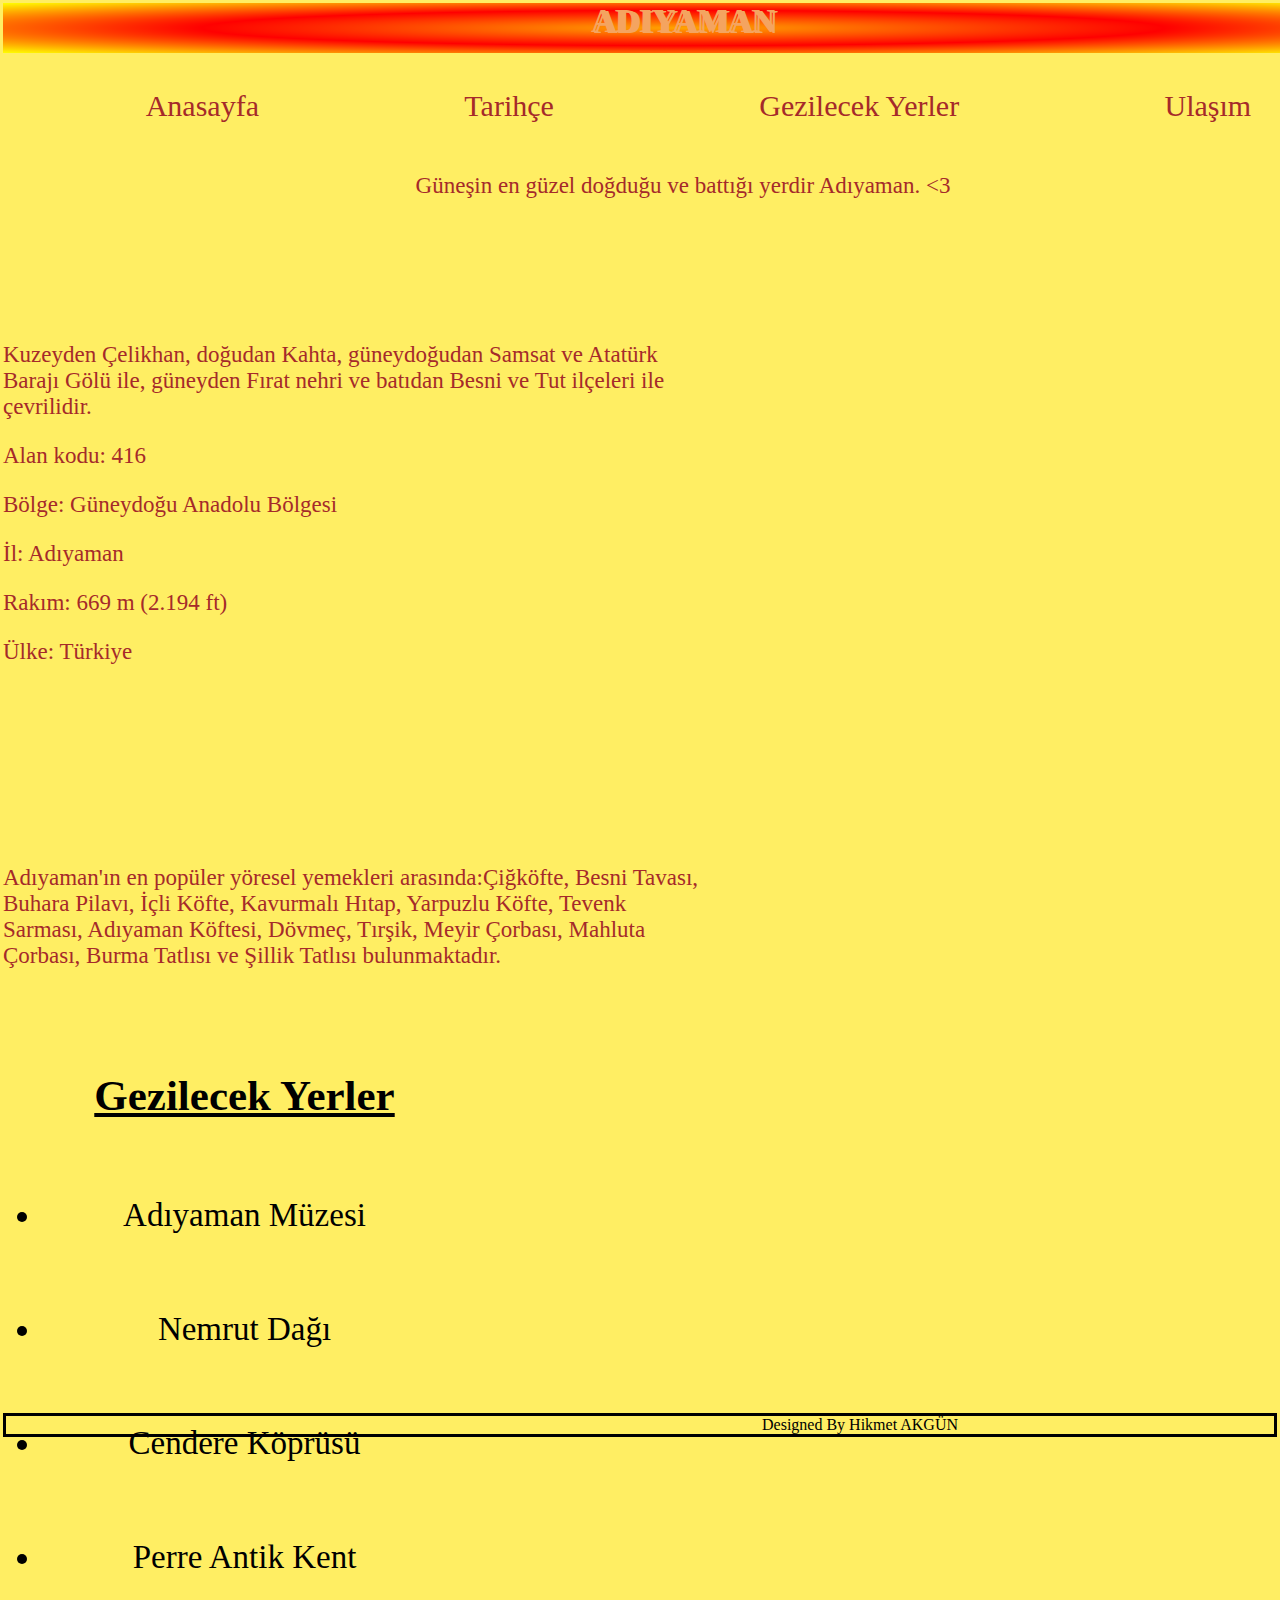
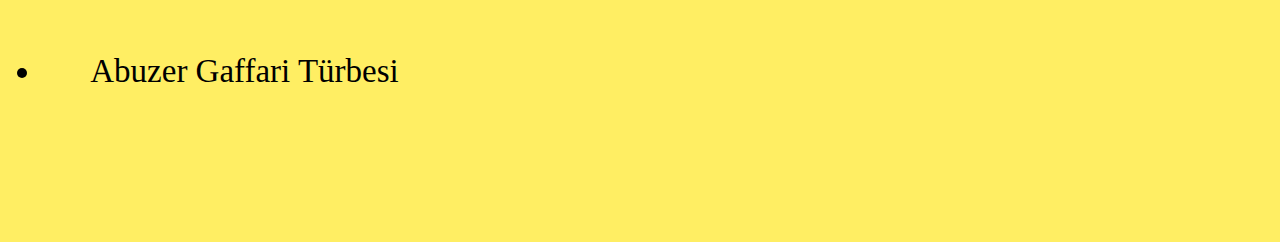
<file: index.html>
<!doctype html>
<html lang="tr">
<head>
<meta charset="utf-8">
<title>Adıyaman</title>
	<link rel="stylesheet" href="stiller.css">
</head>
<body class="body1">
	
	<header class="banner">ADIYAMAN</header>
	<nav class="nav1">
		<ul>
			<li><a href="index.html">Anasayfa</a></li>
			<li><a href="tarihce.html">Tarihçe</a></li>
			<li><a href="gezilecekYerler.html">Gezilecek Yerler</a></li>
			<li><a href="ulasim.html">Ulaşım</a></li>
		</ul>
		
		<center><p class="p2">Güneşin en güzel doğduğu ve battığı yerdir Adıyaman. <3 </p></center>
	</nav>
	
	<main>
	<article>
		
		<p class="p1">Kuzeyden Çelikhan, doğudan Kahta, güneydoğudan Samsat ve Atatürk Barajı Gölü ile, güneyden Fırat nehri ve batıdan Besni ve Tut ilçeleri ile çevrilidir.
		
<p class="p2">Alan kodu: 416</p>

<p class="p2">Bölge: Güneydoğu Anadolu Bölgesi</p>

<p class="p2">İl: Adıyaman</p>

<p class="p2">Rakım: 669 m (2.194 ft)</p>

<p class="p2">Ülke: Türkiye</p>

		
		</article>
		
		<section><p class="p1">Adıyaman'ın en popüler yöresel yemekleri arasında:Çiğköfte, Besni Tavası, Buhara Pilavı, İçli Köfte, Kavurmalı Hıtap, Yarpuzlu Köfte, Tevenk Sarması, Adıyaman Köftesi, Dövmeç, Tırşik, Meyir Çorbası, Mahluta Çorbası, Burma Tatlısı ve Şillik Tatlısı bulunmaktadır.</p></section>
	</main>
	
	<aside><ul>
		<h1 style="text-align: center; font-size: 43px; font-weight: bold;text-decoration: underline;">Gezilecek Yerler</h1>
		<li>Adıyaman Müzesi</li>
		<li>Nemrut Dağı</li>
		<li>Cendere Köprüsü</li>
		<li>Perre Antik Kent</li>
		<li>Abuzer Gaffari Türbesi</li>
	</ul></aside>
	
<footer class="footer1">Designed By Hikmet AKGÜN</footer>
	
	
</body>
</html>
</file>
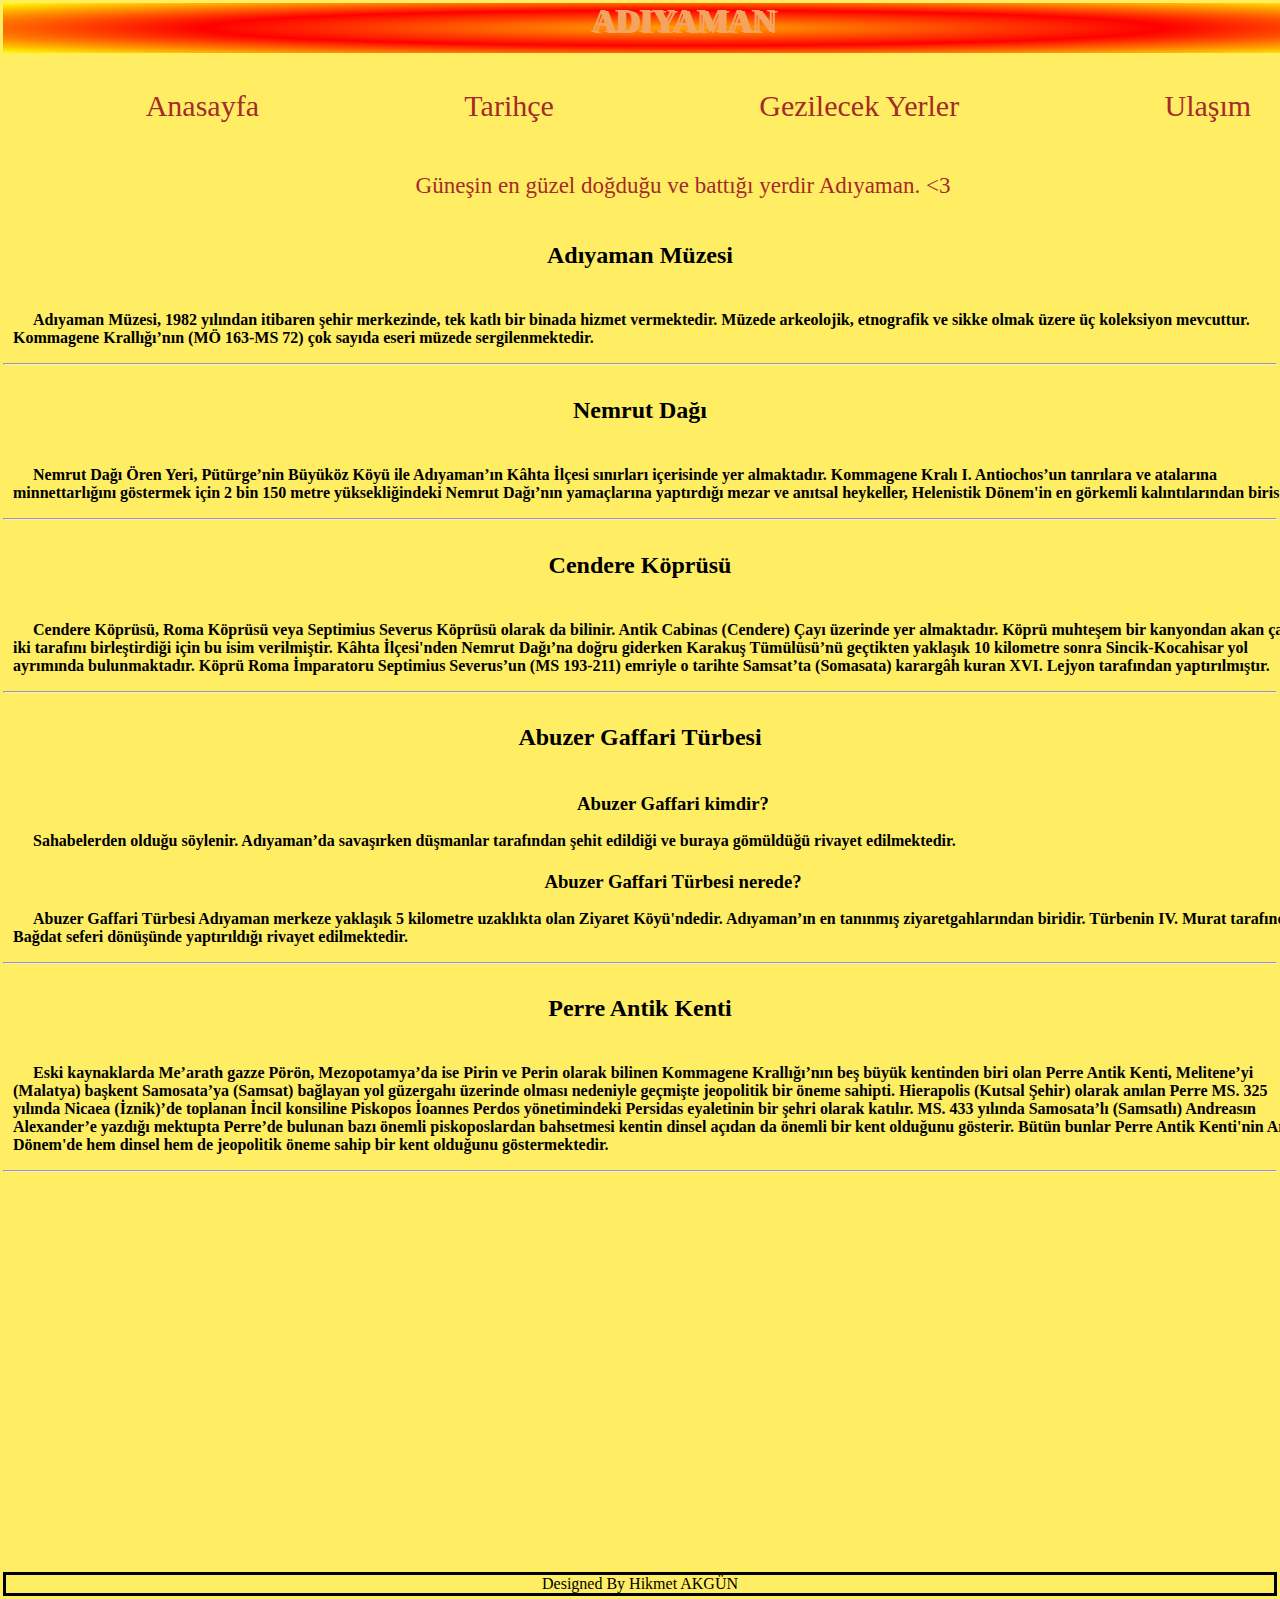
<file: gezilecekYerler.html>
<!doctype html>
<html lang="tr">
<head>
<meta charset="utf-8">
<title>Adıyaman</title>
	<link rel="stylesheet" href="stiller.css">
</head>
<body class="body1">
	
	<header class="banner">ADIYAMAN</header>
	<nav class="nav1">
		<ul>
			<li><a href="index.html">Anasayfa</a></li>
			<li><a href="tarihce.html">Tarihçe</a></li>
			<li><a href="gezilecekYerler.html">Gezilecek Yerler</a></li>
			<li><a href="ulasim.html">Ulaşım</a></li>
		</ul>
		
		<center><p class="p2">Güneşin en güzel doğduğu ve battığı yerdir Adıyaman. <3 </p></center>
	</nav>
	
	<h4 style="text-align: center;font-family: Comic Sans MS;font-size: 24px;">Adıyaman Müzesi</h4>
	<p class="pp">Adıyaman Müzesi, 1982 yılından itibaren şehir merkezinde, tek katlı bir binada hizmet vermektedir. Müzede arkeolojik, etnografik ve sikke olmak üzere üç koleksiyon mevcuttur. Kommagene Krallığı’nın  (MÖ 163-MS 72) çok sayıda eseri müzede sergilenmektedir.</p><br>
	<hr>
	
	<h4 style="text-align: center;font-family: Comic Sans MS;font-size: 24px;">Nemrut Dağı</h4>
	<p class="pp">Nemrut Dağı Ören Yeri, Pütürge’nin Büyüköz Köyü ile Adıyaman’ın Kâhta İlçesi sınırları içerisinde yer almaktadır. Kommagene Kralı I. Antiochos’un tanrılara ve atalarına minnettarlığını göstermek için 2 bin 150 metre yüksekliğindeki Nemrut Dağı’nın yamaçlarına yaptırdığı mezar ve anıtsal heykeller, Helenistik Dönem'in en görkemli kalıntılarından birisidir.</p><br>
	<hr>
	
	<h4 style="text-align: center;font-family: Comic Sans MS;font-size: 24px;">Cendere Köprüsü</h4>
	<p class="pp">Cendere Köprüsü, Roma Köprüsü veya Septimius Severus Köprüsü olarak da bilinir. Antik Cabinas (Cendere) Çayı üzerinde yer almaktadır. Köprü muhteşem bir kanyondan akan çayın iki tarafını birleştirdiği için bu isim verilmiştir. Kâhta İlçesi'nden Nemrut Dağı’na doğru giderken Karakuş Tümülüsü’nü geçtikten yaklaşık 10 kilometre sonra Sincik-Kocahisar yol ayrımında bulunmaktadır. Köprü Roma İmparatoru Septimius Severus’un (MS 193-211) emriyle o tarihte Samsat’ta (Somasata) karargâh kuran XVI. Lejyon tarafından yaptırılmıştır.</p><br><br>
	<hr>
	
	<h4 style="text-align: center;font-family: Comic Sans MS;font-size: 24px;">Abuzer Gaffari Türbesi</h4>
	<h3>Abuzer Gaffari kimdir?</h3><p class="pp">

Sahabelerden olduğu söylenir. Adıyaman’da savaşırken düşmanlar tarafından şehit edildiği ve buraya gömüldüğü rivayet edilmektedir.</p>

<h3>Abuzer Gaffari Türbesi nerede?</h3><p class="pp">

Abuzer Gaffari Türbesi Adıyaman merkeze yaklaşık 5 kilometre uzaklıkta olan Ziyaret Köyü'ndedir. Adıyaman’ın en tanınmış ziyaretgahlarından biridir. Türbenin IV. Murat tarafından Bağdat seferi dönüşünde yaptırıldığı rivayet edilmektedir.</p><br>
	<hr>
	
	<h4 style="text-align: center;font-family: Comic Sans MS;font-size: 24px;">Perre Antik Kenti</h4>
	<p class="pp">Eski kaynaklarda Me’arath gazze Pörön, Mezopotamya’da ise Pirin ve Perin olarak bilinen Kommagene Krallığı’nın beş büyük kentinden biri olan Perre Antik Kenti, Melitene’yi (Malatya) başkent Samosata’ya (Samsat) bağlayan yol güzergahı üzerinde olması nedeniyle geçmişte jeopolitik bir öneme sahipti.

Hierapolis (Kutsal Şehir) olarak anılan Perre MS. 325 yılında Nicaea (İznik)’de toplanan İncil konsiline Piskopos İoannes Perdos yönetimindeki Persidas eyaletinin bir şehri olarak katılır. MS. 433 yılında Samosata’lı (Samsatlı) Andreasın Alexander’e yazdığı mektupta Perre’de bulunan bazı önemli piskoposlardan bahsetmesi kentin dinsel açıdan da önemli bir kent olduğunu gösterir. Bütün bunlar Perre Antik Kenti'nin Antik Dönem'de hem dinsel hem de jeopolitik öneme sahip bir kent olduğunu göstermektedir. </p><br><br><br><br>
	<hr>
	
	
<footer class="footer3">Designed By Hikmet AKGÜN</footer>
	
	
</body>
</html>
</file>
<file: stiller.css>
@charset "utf-8";
/* CSS Document */

.banner{
	color: sandybrown;
	font-family: papyrus;
	font-size: 33px;
	text-align: center;
	text-shadow: 3px 1px;
	font-weight: bolder;
	margin: 0px;
	padding: 0px;
	width: 1360px;
	height: 50px;
background: -webkit-radial-gradient(ellipse,orange,red,yellow);
}

.nav1{
	margin: 20px 0px;;
	padding:0px;
	float: left;
	width: 1360px;
	text-align: center;

	
	
	
}

nav ul{
	
	list-style: none;
	width: 1360px;
	margin-bottom: 100px;
}

nav ul li{
	float: left;
	padding: 0px;
	margin: 0px;
	
	
}



nav ul li a{
	
	text-decoration: none;
	color:brown;
	font-size: 30px;
	padding: 3px 102.7px;
	
	
}

nav ul li a:hover{
	color: sandybrown;
	font-family: papyrus;
	
	
}

.body1{
	background: #FFEE63;
	margin: 0px;
	padding: 3px;
}



.p1{
	color:brown;
	font-family: papyrus;
	font-size: 23px;
	width: 700px;
}



article{
	width: 900px;
	height: 500px;
	float: bottom;
	margin-top: 100px;
	
	
}

.pp{
	font-weight: 800;
	width: 1300px;
	text-indent: 20px;
	padding: 10px;
	height: 0px;
}

section{
	
	width: 900px;
	height: 400px;
	float: left;
	
	
}

.p2{
	
	color:brown;
	font-family: papyrus;
	font-size: 23px;
	width: 700px;
}

main{
	

	width: 900px;
	height: 800px;
	float: left;
}
	
aside{
	width: 443px;
	height: 800px;
	float: left;
}

aside ul li{
	

	font-family: Comic Sans MS;
	font-size: 33px;
	margin: 77px 0px;
	text-align: center;
	
	
}


.footer1{
	text-align: center;
	margin-top: 1360px;
	border: solid;
}

.footer2{
	text-align: center;
	margin-top: 800px;
	border: solid;
	
}

h3{
	
	text-align: center;
	font-weight: 800;
	width: 1300px;
	text-indent: 20px;
	padding: 10px;
	height: 0px;
}

.footer3{
	text-align: center;
	margin-top: 400px;
	border: solid;
	
}

.footer4{
	text-align: center;
	margin-top: 200px;
	border: solid;
	
}
</file>
